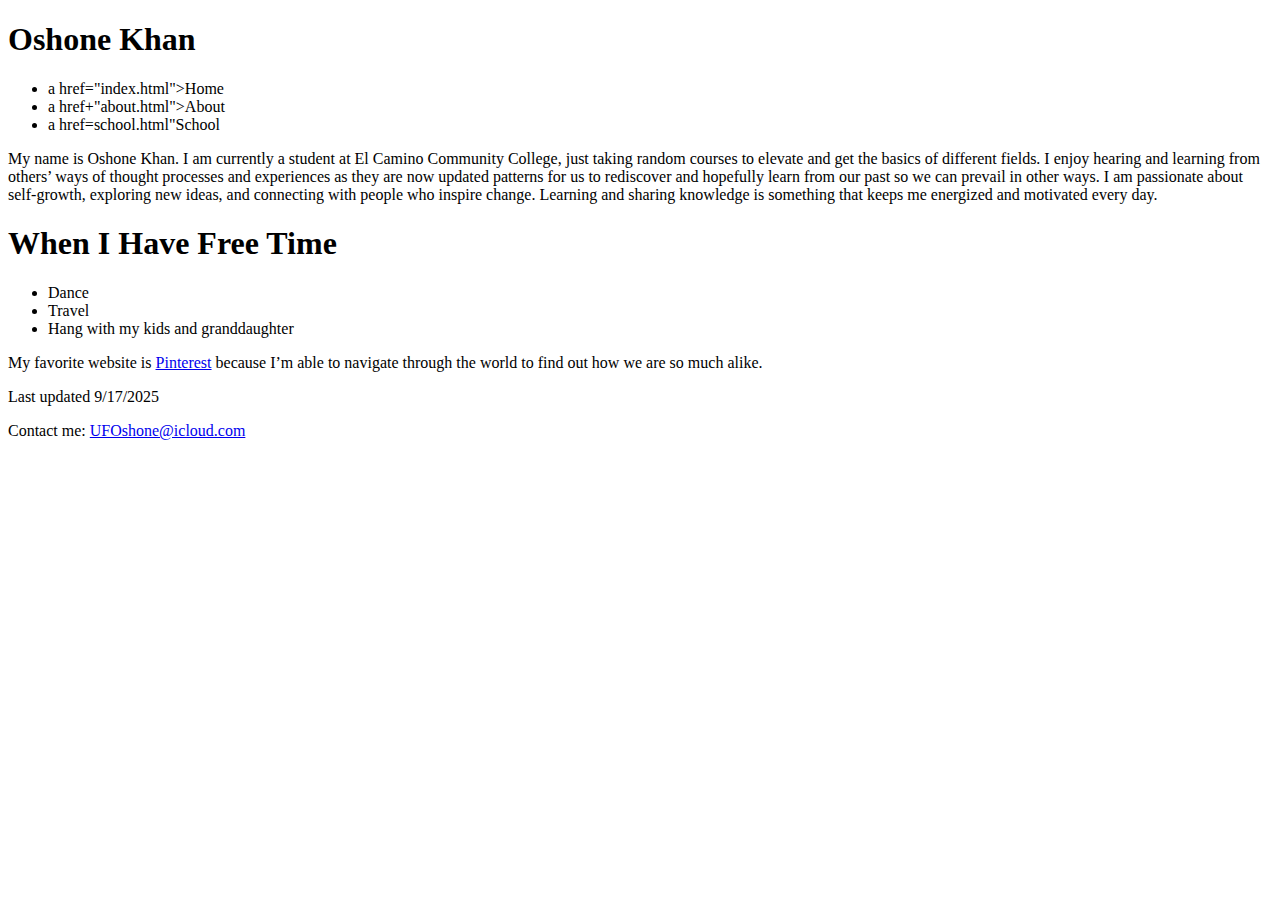
<file: index.html>
<!DOCTYPE html>
<html lang="en">

<head>
	<meta charset="UTF-8">
	<title>Oshone Khan</title>
</head>

<body>
	<!-- Main heading with your name -->
	<h1>Oshone Khan</h1>
<nav>
	<ul>
		<li>a href="index.html">Home</a</li>
		<li>a href+"about.html">About</a</li>
		<li>a href=school.html"School</a</li>
	</ul>
</nav>
	<!-- Paragraph about you -->
	<p>
		My name is Oshone Khan. I am currently a student at El Camino Community College, just taking random courses to elevate and get the basics of different fields. I enjoy hearing and learning from others’ ways of thought processes and experiences as they are now updated patterns for us to rediscover and hopefully learn from our past so we can prevail in other ways. I am passionate about self-growth, exploring new ideas, and connecting with people who inspire change. Learning and sharing knowledge is something that keeps me energized and motivated every day.
	</p>

	<!-- Free time heading -->
	<h1>When I Have Free Time</h1>

	<!-- List of 3 things you like -->
	<ul>
		<li>Dance</li>
		<li>Travel</li>
		<li>Hang with my kids and granddaughter</li>
	</ul>

	<!-- Favorite website -->
	<p>My favorite website is <a href="https://www.pinterest.com" target="_blank">Pinterest</a> because I’m able to navigate through the world to find out how we are so much alike.</p>

	<!-- Footer with last updated date -->
	<footer>
		Last updated 9/17/2025
	</footer>
	<p>Contact me:
		<a href="mailto:UFOshone@icloud.com">UFOshone@icloud.com</a>	
	</p>	
</footer>
</body>
</file>
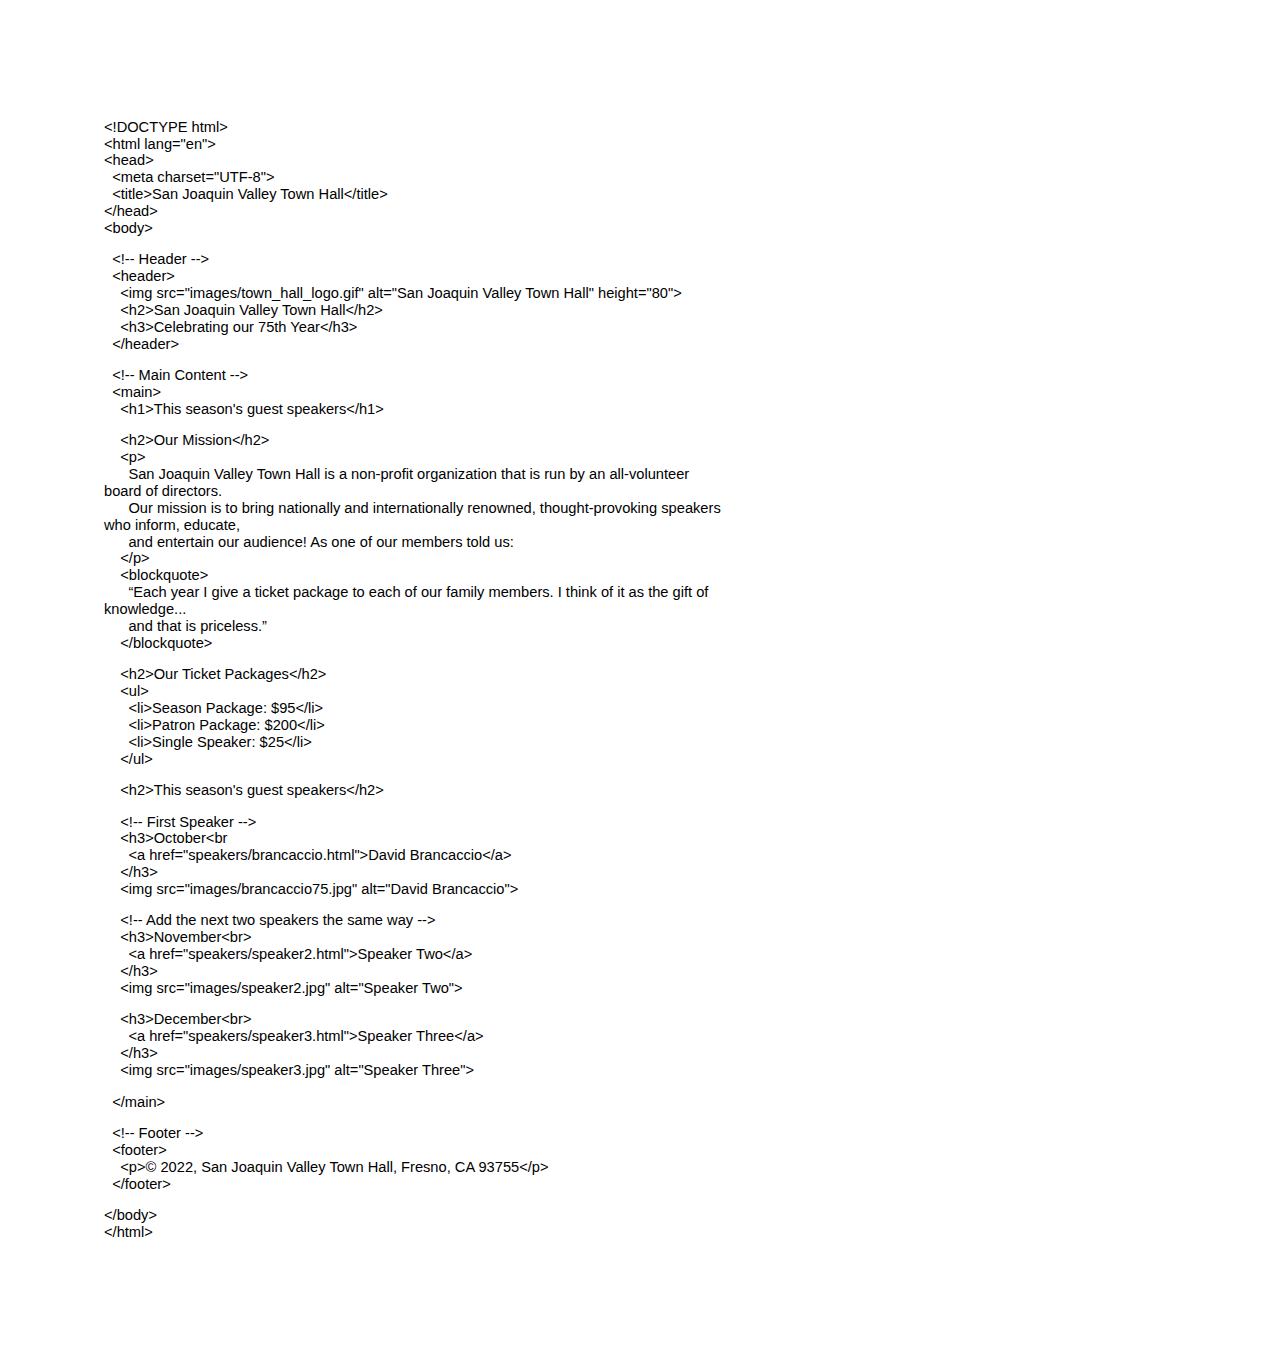
<file: ab.html>
<html><head><meta content="text/html; charset=UTF-8" http-equiv="content-type"><style type="text/css">ol{margin:0;padding:0}table td,table th{padding:0}.c0{color:#000000;font-weight:400;text-decoration:none;vertical-align:baseline;font-size:11pt;font-family:"Arial";font-style:normal}.c1{padding-top:0pt;padding-bottom:0pt;line-height:1.15;orphans:2;widows:2;text-align:left}.c3{background-color:#ffffff;max-width:468pt;padding:72pt 72pt 72pt 72pt}.c2{height:11pt}.title{padding-top:0pt;color:#000000;font-size:26pt;padding-bottom:3pt;font-family:"Arial";line-height:1.15;page-break-after:avoid;orphans:2;widows:2;text-align:left}.subtitle{padding-top:0pt;color:#666666;font-size:15pt;padding-bottom:16pt;font-family:"Arial";line-height:1.15;page-break-after:avoid;orphans:2;widows:2;text-align:left}li{color:#000000;font-size:11pt;font-family:"Arial"}p{margin:0;color:#000000;font-size:11pt;font-family:"Arial"}h1{padding-top:20pt;color:#000000;font-size:20pt;padding-bottom:6pt;font-family:"Arial";line-height:1.15;page-break-after:avoid;orphans:2;widows:2;text-align:left}h2{padding-top:18pt;color:#000000;font-size:16pt;padding-bottom:6pt;font-family:"Arial";line-height:1.15;page-break-after:avoid;orphans:2;widows:2;text-align:left}h3{padding-top:16pt;color:#434343;font-size:14pt;padding-bottom:4pt;font-family:"Arial";line-height:1.15;page-break-after:avoid;orphans:2;widows:2;text-align:left}h4{padding-top:14pt;color:#666666;font-size:12pt;padding-bottom:4pt;font-family:"Arial";line-height:1.15;page-break-after:avoid;orphans:2;widows:2;text-align:left}h5{padding-top:12pt;color:#666666;font-size:11pt;padding-bottom:4pt;font-family:"Arial";line-height:1.15;page-break-after:avoid;orphans:2;widows:2;text-align:left}h6{padding-top:12pt;color:#666666;font-size:11pt;padding-bottom:4pt;font-family:"Arial";line-height:1.15;page-break-after:avoid;font-style:italic;orphans:2;widows:2;text-align:left}</style></head><body class="c3 doc-content"><div><p class="c1 c2"><span class="c0"></span></p></div><p class="c1"><span class="c0">&lt;!DOCTYPE html&gt;</span></p><p class="c1"><span class="c0">&lt;html lang=&quot;en&quot;&gt;</span></p><p class="c1"><span class="c0">&lt;head&gt;</span></p><p class="c1"><span class="c0">&nbsp; &lt;meta charset=&quot;UTF-8&quot;&gt;</span></p><p class="c1"><span class="c0">&nbsp; &lt;title&gt;San Joaquin Valley Town Hall&lt;/title&gt;</span></p><p class="c1"><span class="c0">&lt;/head&gt;</span></p><p class="c1"><span class="c0">&lt;body&gt;</span></p><p class="c1 c2"><span class="c0"></span></p><p class="c1"><span class="c0">&nbsp; &lt;!-- Header --&gt;</span></p><p class="c1"><span class="c0">&nbsp; &lt;header&gt;</span></p><p class="c1"><span class="c0">&nbsp; &nbsp; &lt;img src=&quot;images/town_hall_logo.gif&quot; alt=&quot;San Joaquin Valley Town Hall&quot; height=&quot;80&quot;&gt;</span></p><p class="c1"><span class="c0">&nbsp; &nbsp; &lt;h2&gt;San Joaquin Valley Town Hall&lt;/h2&gt;</span></p><p class="c1"><span class="c0">&nbsp; &nbsp; &lt;h3&gt;Celebrating our 75th Year&lt;/h3&gt;</span></p><p class="c1"><span class="c0">&nbsp; &lt;/header&gt;</span></p><p class="c1 c2"><span class="c0"></span></p><p class="c1"><span class="c0">&nbsp; &lt;!-- Main Content --&gt;</span></p><p class="c1"><span class="c0">&nbsp; &lt;main&gt;</span></p><p class="c1"><span class="c0">&nbsp; &nbsp; &lt;h1&gt;This season&#39;s guest speakers&lt;/h1&gt;</span></p><p class="c1 c2"><span class="c0"></span></p><p class="c1"><span class="c0">&nbsp; &nbsp; &lt;h2&gt;Our Mission&lt;/h2&gt;</span></p><p class="c1"><span class="c0">&nbsp; &nbsp; &lt;p&gt;</span></p><p class="c1"><span class="c0">&nbsp; &nbsp; &nbsp; San Joaquin Valley Town Hall is a non-profit organization that is run by an all-volunteer board of directors. </span></p><p class="c1"><span class="c0">&nbsp; &nbsp; &nbsp; Our mission is to bring nationally and internationally renowned, thought-provoking speakers who inform, educate, </span></p><p class="c1"><span class="c0">&nbsp; &nbsp; &nbsp; and entertain our audience! As one of our members told us:</span></p><p class="c1"><span class="c0">&nbsp; &nbsp; &lt;/p&gt;</span></p><p class="c1"><span class="c0">&nbsp; &nbsp; &lt;blockquote&gt;</span></p><p class="c1"><span class="c0">&nbsp; &nbsp; &nbsp; &ldquo;Each year I give a ticket package to each of our family members. I think of it as the gift of knowledge... </span></p><p class="c1"><span class="c0">&nbsp; &nbsp; &nbsp; and that is priceless.&rdquo;</span></p><p class="c1"><span class="c0">&nbsp; &nbsp; &lt;/blockquote&gt;</span></p><p class="c1 c2"><span class="c0"></span></p><p class="c1"><span class="c0">&nbsp; &nbsp; &lt;h2&gt;Our Ticket Packages&lt;/h2&gt;</span></p><p class="c1"><span class="c0">&nbsp; &nbsp; &lt;ul&gt;</span></p><p class="c1"><span class="c0">&nbsp; &nbsp; &nbsp; &lt;li&gt;Season Package: $95&lt;/li&gt;</span></p><p class="c1"><span class="c0">&nbsp; &nbsp; &nbsp; &lt;li&gt;Patron Package: $200&lt;/li&gt;</span></p><p class="c1"><span class="c0">&nbsp; &nbsp; &nbsp; &lt;li&gt;Single Speaker: $25&lt;/li&gt;</span></p><p class="c1"><span class="c0">&nbsp; &nbsp; &lt;/ul&gt;</span></p><p class="c1 c2"><span class="c0"></span></p><p class="c1"><span class="c0">&nbsp; &nbsp; &lt;h2&gt;This season&#39;s guest speakers&lt;/h2&gt;</span></p><p class="c1 c2"><span class="c0"></span></p><p class="c1"><span class="c0">&nbsp; &nbsp; &lt;!-- First Speaker --&gt;</span></p><p class="c1"><span class="c0">&nbsp; &nbsp; &lt;h3&gt;October&lt;br</span></p><p class="c1"><span class="c0">&nbsp; &nbsp; &nbsp; &lt;a href=&quot;speakers/brancaccio.html&quot;&gt;David Brancaccio&lt;/a&gt;</span></p><p class="c1"><span class="c0">&nbsp; &nbsp; &lt;/h3&gt;</span></p><p class="c1"><span class="c0">&nbsp; &nbsp; &lt;img src=&quot;images/brancaccio75.jpg&quot; alt=&quot;David Brancaccio&quot;&gt;</span></p><p class="c1 c2"><span class="c0"></span></p><p class="c1"><span class="c0">&nbsp; &nbsp; &lt;!-- Add the next two speakers the same way --&gt;</span></p><p class="c1"><span class="c0">&nbsp; &nbsp; &lt;h3&gt;November&lt;br&gt;</span></p><p class="c1"><span class="c0">&nbsp; &nbsp; &nbsp; &lt;a href=&quot;speakers/speaker2.html&quot;&gt;Speaker Two&lt;/a&gt;</span></p><p class="c1"><span class="c0">&nbsp; &nbsp; &lt;/h3&gt;</span></p><p class="c1"><span class="c0">&nbsp; &nbsp; &lt;img src=&quot;images/speaker2.jpg&quot; alt=&quot;Speaker Two&quot;&gt;</span></p><p class="c1 c2"><span class="c0"></span></p><p class="c1"><span class="c0">&nbsp; &nbsp; &lt;h3&gt;December&lt;br&gt;</span></p><p class="c1"><span class="c0">&nbsp; &nbsp; &nbsp; &lt;a href=&quot;speakers/speaker3.html&quot;&gt;Speaker Three&lt;/a&gt;</span></p><p class="c1"><span class="c0">&nbsp; &nbsp; &lt;/h3&gt;</span></p><p class="c1"><span class="c0">&nbsp; &nbsp; &lt;img src=&quot;images/speaker3.jpg&quot; alt=&quot;Speaker Three&quot;&gt;</span></p><p class="c1 c2"><span class="c0"></span></p><p class="c1"><span class="c0">&nbsp; &lt;/main&gt;</span></p><p class="c1 c2"><span class="c0"></span></p><p class="c1"><span class="c0">&nbsp; &lt;!-- Footer --&gt;</span></p><p class="c1"><span class="c0">&nbsp; &lt;footer&gt;</span></p><p class="c1"><span class="c0">&nbsp; &nbsp; &lt;p&gt;&copy; 2022, San Joaquin Valley Town Hall, Fresno, CA 93755&lt;/p&gt;</span></p><p class="c1"><span class="c0">&nbsp; &lt;/footer&gt;</span></p><p class="c1 c2"><span class="c0"></span></p><p class="c1"><span class="c0">&lt;/body&gt;</span></p><p class="c1"><span class="c0">&lt;/html&gt;</span></p></body></html>
</file>
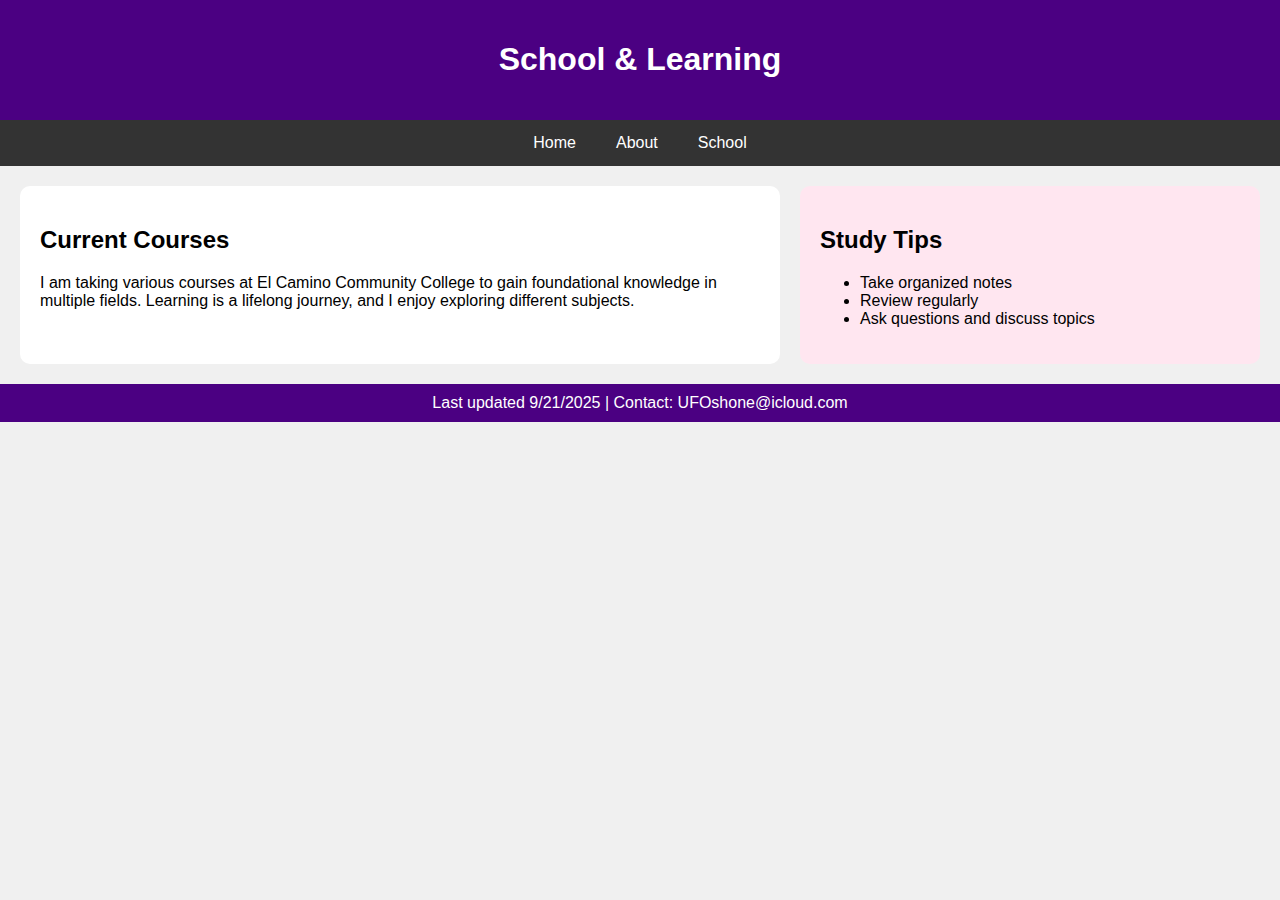
<file: school.html>
<!DOCTYPE html>
<html lang="en">
<head>
  <meta charset="UTF-8">
  <meta name="viewport" content="width=device-width, initial-scale=1.0">
  <title>Oshone Khan - School</title>
  <link rel="stylesheet" href="style.css">
</head>
<body>

<header>
  <h1>School & Learning</h1>
</header>

<nav>
  <ul>
    <li><a href="index.html">Home</a></li>
    <li><a href="about.html">About</a></li>
    <li><a href="school.html">School</a></li>
  </ul>
</nav>

<main class="container">
  <section class="bio">
    <h2>Current Courses</h2>
    <p>
      I am taking various courses at El Camino Community College to gain foundational knowledge
      in multiple fields. Learning is a lifelong journey, and I enjoy exploring different subjects.
    </p>
  </section>

  <aside class="free-time">
    <h2>Study Tips</h2>
    <ul>
      <li>Take organized notes</li>
      <li>Review regularly</li>
      <li>Ask questions and discuss topics</li>
    </ul>
  </aside>
</main>

<footer>
  Last updated 9/21/2025 | Contact: UFOshone@icloud.com
</footer>

</body>
</html>
</file>
<file: style.css>
/* General body styling */
body {
  font-family: Verdana, sans-serif;
  margin: 0;
  background-color: #f0f0f0;
}

/* Header */
header {
  background-color: #4B0082;
  color: white;
  padding: 20px;
  text-align: center;
}

/* Navigation */
nav {
  background-color: #333;
}

nav ul {
  list-style: none;
  margin: 0;
  padding: 0;
  display: flex;
  justify-content: center;
}

nav li {
  margin: 0;
}

nav a {
  display: block;
  color: white;
  text-decoration: none;
  padding: 14px 20px;
}

nav a:hover {
  background-color: #575757;
}

/* Main 2-column layout */
main.container {
  display: flex;
  flex-wrap: nowrap;
  gap: 20px;
  padding: 20px;
}

section.bio {
  flex: 2 1 60%;
  min-width: 250px;
  background-color: white;
  padding: 20px;
  border-radius: 10px;
}

aside.free-time {
  flex: 1 1 35%;
  min-width: 200px;
  background-color: #ffe6f0;
  padding: 20px;
  border-radius: 10px;
}

/* Image styling */
img {
  width: 100%;
  max-width: 400px;
  height: auto;
  display: block;
  margin: 10px auto;
  border-radius: 10px;
}

/* Footer */
footer {
  text-align: center;
  background-color: #4B0082;
  color: white;
  padding: 10px;
}

/* Mobile stacking */
@media (max-width: 600px) {
  main.container {
    flex-direction: column;
  }
}
</file>
